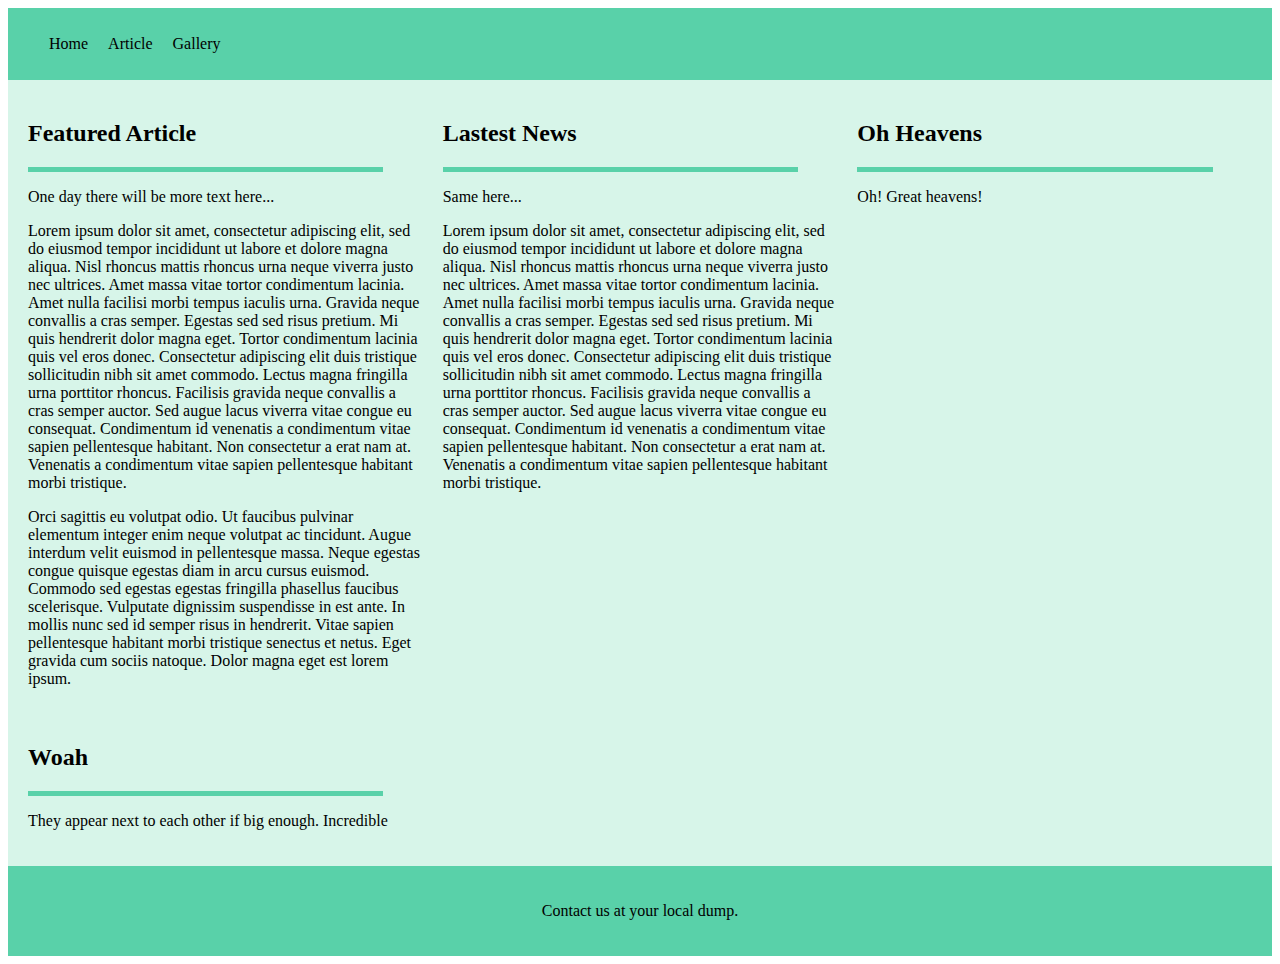
<file: index.html>
<!DOCTYPE html>
<html lang="en">
<head>
    <meta charset="UTF-8">
    <meta name="viewport" content="width=device-width, initial-scale=1.0">
    <title>Newspaper Landing Page</title>
    <link rel="stylesheet" href="css/style.css">
</head>
<body>
<!-- Heading -->
    <header>
        <nav>
            <div class="hamburger">☰</div>
            <ul>
                <li><a href="index.html">Home</a></li>
                <li><a href="article.html">Article</a></li>
                <li><a href="gallery.html">Gallery</a></li>
            </ul>
        </nav>
    </header>
<!-- End of Heading -->

<main>
    <section class="featured-article">
        <h2>Featured Article</h2>
        <div class="section-break">&nbsp</div>
            <!-- Content below -->
        <p>One day there will be more text here...</p>
        <p>Lorem ipsum dolor sit amet, consectetur adipiscing elit, sed do eiusmod tempor incididunt ut labore et dolore magna aliqua. Nisl rhoncus mattis rhoncus urna neque viverra justo nec ultrices. Amet massa vitae tortor condimentum lacinia. Amet nulla facilisi morbi tempus iaculis urna. Gravida neque convallis a cras semper. Egestas sed sed risus pretium. Mi quis hendrerit dolor magna eget. Tortor condimentum lacinia quis vel eros donec. Consectetur adipiscing elit duis tristique sollicitudin nibh sit amet commodo. Lectus magna fringilla urna porttitor rhoncus. Facilisis gravida neque convallis a cras semper auctor. Sed augue lacus viverra vitae congue eu consequat. Condimentum id venenatis a condimentum vitae sapien pellentesque habitant. Non consectetur a erat nam at. Venenatis a condimentum vitae sapien pellentesque habitant morbi tristique.</p>
        <p>Orci sagittis eu volutpat odio. Ut faucibus pulvinar elementum integer enim neque volutpat ac tincidunt. Augue interdum velit euismod in pellentesque massa. Neque egestas congue quisque egestas diam in arcu cursus euismod. Commodo sed egestas egestas fringilla phasellus faucibus scelerisque. Vulputate dignissim suspendisse in est ante. In mollis nunc sed id semper risus in hendrerit. Vitae sapien pellentesque habitant morbi tristique senectus et netus. Eget gravida cum sociis natoque. Dolor magna eget est lorem ipsum.</p>
    </section>
    <section class="latest-news">
        <h2>Lastest News</h2>
        <div class="section-break">&nbsp</div>
            <!-- Content below -->
        <p>Same here...</p>
        <p>Lorem ipsum dolor sit amet, consectetur adipiscing elit, sed do eiusmod tempor incididunt ut labore et dolore magna aliqua. Nisl rhoncus mattis rhoncus urna neque viverra justo nec ultrices. Amet massa vitae tortor condimentum lacinia. Amet nulla facilisi morbi tempus iaculis urna. Gravida neque convallis a cras semper. Egestas sed sed risus pretium. Mi quis hendrerit dolor magna eget. Tortor condimentum lacinia quis vel eros donec. Consectetur adipiscing elit duis tristique sollicitudin nibh sit amet commodo. Lectus magna fringilla urna porttitor rhoncus. Facilisis gravida neque convallis a cras semper auctor. Sed augue lacus viverra vitae congue eu consequat. Condimentum id venenatis a condimentum vitae sapien pellentesque habitant. Non consectetur a erat nam at. Venenatis a condimentum vitae sapien pellentesque habitant morbi tristique.</p>
    </section>
    <section class="dummy">
        <h2>Oh Heavens</h2>
        <div class="section-break">&nbsp</div>
            <!-- Content below -->
        <p>Oh! Great heavens!</p>
    </section>
    <section class="woah">
        <h2>Woah</h2>
        <div class="section-break">&nbsp</div>
            <!-- Content below -->
        <p>They appear next to each other if big enough. Incredible</p>
    </section>
</main>

<!-- Footer -->
<footer>
    <p>Contact us at your local dump.</p>
</footer>
<!-- End of Footer -->

<!-- Javascript -->

<script>
    document.querySelector('.hamburger').addEventListener('click', function() {
    document.querySelector('nav ul').classList.toggle('active');
});
</script>

<!-- Javascript End -->
</body>
</html>
</file>
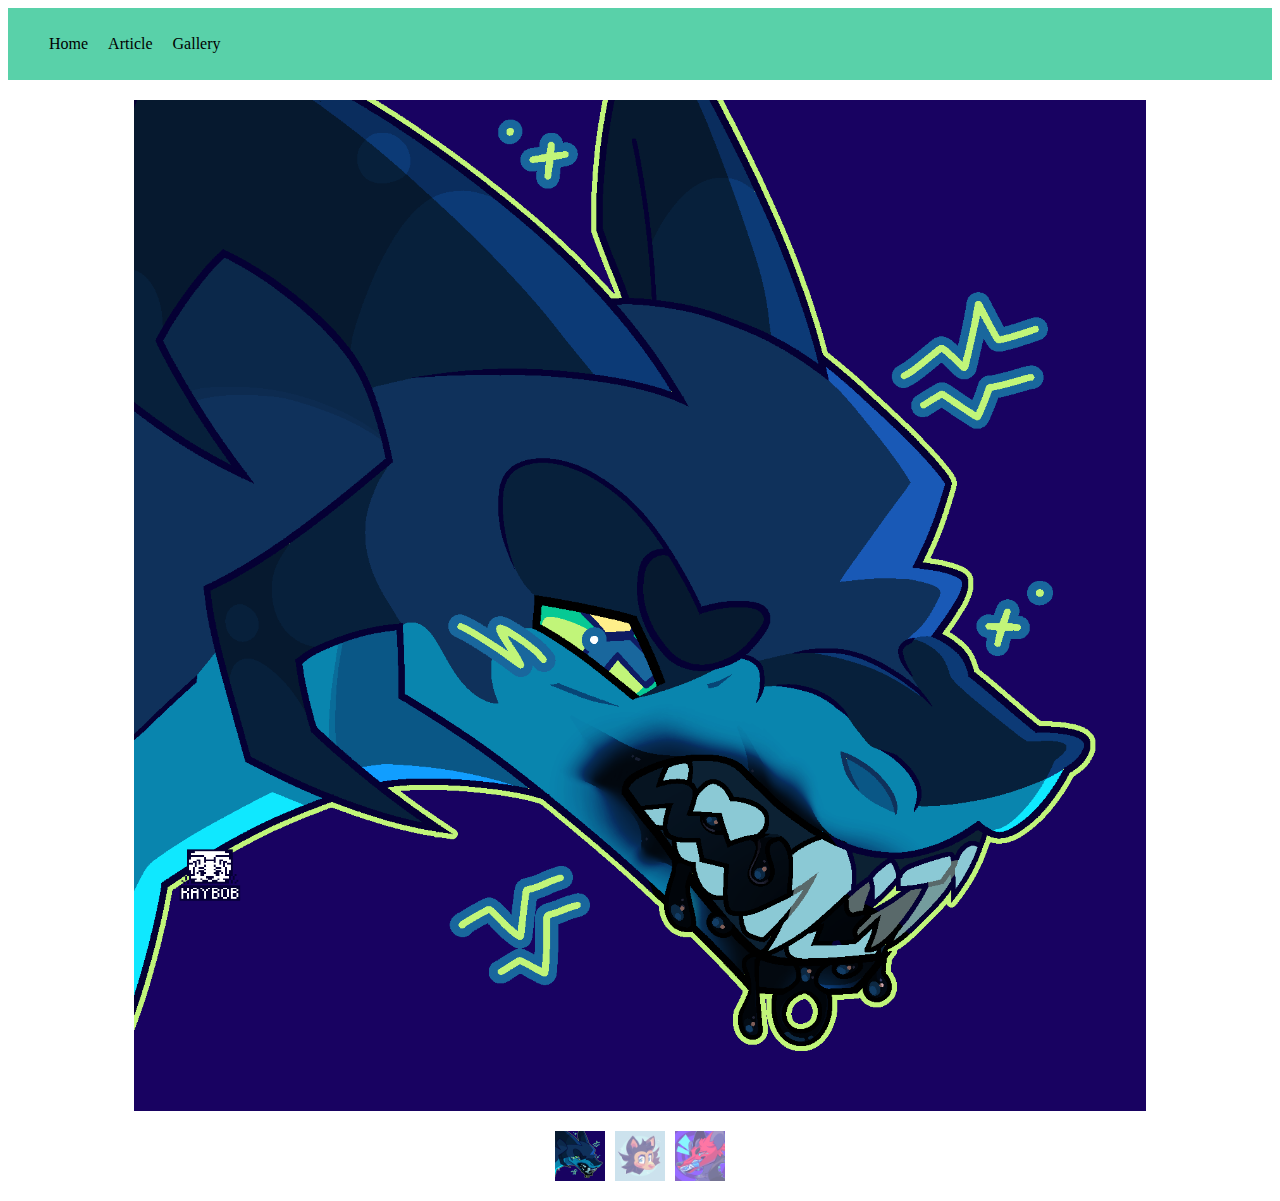
<file: gallery.html>
<!DOCTYPE html>
<html lang="en">
<head>
    <meta charset="UTF-8">
    <meta name="viewport" content="width=device-width, initial-scale=1.0">
    <title>Photo Gallery</title>
    <link rel="stylesheet" href="css/style.css">
</head>
<body>
    <!-- Heading -->

    <header>
        <nav>
            <div class="hamburger">☰</div>
            <ul>
                <li><a href="index.html">Home</a></li>
                <li><a href="article.html">Article</a></li>
                <li><a href="gallery.html">Gallery</a></li>
            </ul>
        </nav>
    </header>

    <!-- Heading End -->

    <div class="slider-container">
        <div class="slider">
            <div class="slides">
                <img src="images/Dragon.png" alt="Image 1">
                <img src="images/Kev.png" alt="Image 2">
                <img src="images/Red guy.png" alt="Image 3">

            </div>
            <div class="thumbnails"></div>
        </div>
    </div>
<!-- Navigation End-->
<!-- Javascript -->

<script>
    document.querySelector('.hamburger').addEventListener('click', function() {
        document.querySelector('nav ul').classList.toggle('active');
    });

    document.addEventListener('DOMContentLoaded', function () {
        const slides = document.querySelectorAll('.slides img');
        const thumbnailsContainer = document.querySelector('.thumbnails');
        const slideInterval = 2000; // Interval time in milliseconds (3 seconds in this example)
        let slideIndex = 0; // Current slide index
        let slideIntervalId; // Variable to store the interval ID

        // Function to create thumbnails
        slides.forEach((slide, index) => {
            // Create thumbnail
            const thumbnail = document.createElement('img');
            thumbnail.src = slide.src;
            thumbnail.alt = `Thumbnail ${index + 1}`;
            thumbnail.addEventListener('click', () => {
                goToSlide(index);
            }); //
            thumbnailsContainer.appendChild(thumbnail);
        });

        // Highlight the initial active thumbnail
        thumbnailsContainer.children[slideIndex].classList.add('active-thumbnail');

        // Function to transition to next slide
        function nextSlide() {
            slideIndex = (slideIndex + 1) % slides.length;
            goToSlide(slideIndex);
        }

        // Set interval for automatic slide transition
        slideIntervalId = setInterval(nextSlide, slideInterval);

        // Stop automatic slide transition when user hovers over thumbnails
        thumbnailsContainer.addEventListener('mouseover', () => {
            clearInterval(slideIntervalId);
        });

        // Resume automatic slide transition when user moves mouse out of thumbnails
        thumbnailsContainer.addEventListener('mouseout', () => {
            slideIntervalId = setInterval(nextSlide, slideInterval); // Reassign the interval ID
        });

        // Function to go to a specific slide
        function goToSlide(index) {
            slides.forEach((slide, i) => {
                slide.style.transform = `translateX(-${index * 100}%)`;
            });

            // Remove active class from all thumbnails
            thumbnailsContainer.querySelectorAll('img').forEach(thumbnail => {
                thumbnail.classList.remove('active-thumbnail');
            });

            // Add active class to the current thumbnail
            thumbnailsContainer.children[index].classList.add('active-thumbnail');

            slideIndex = index;
        }
    });
</script>


<!-- Javascript End -->
</body>
</html>
</file>
<file: css/style.css>
header {
    display: flex;
    justify-content: space-between;
    align-items: center;
    padding: 1px;
    background-color: #59d1a9;
    position: sticky;
    top: 0; /* Stick the nav element at the top of the viewport */
    background-color: #59d1a9; /* Add a background color for better visibility */
    z-index: 1000; /* Ensure the nav stays on top of other content */
}

.article-header {
    display: flex;
    flex-direction: column;
    align-items: center;
    gap: 10px;
    padding: 20px;
    background-color: #59d1a9;
    position: static;
    top: 0; /* Stick the nav element at the top of the viewport */
    background-color: #59d1a9; /* Add a background color for better visibility */
    z-index: 1; /* Ensure the nav stays on top of other content */
}

footer {
    display: flex;
    justify-content: center;
    align-items: center;
    padding: 20px;
    background-color: #59d1a9;
}

nav {
    display: flex;
    justify-content: center;
    padding: 10px 0;
}


nav ul {
    list-style: none;
    display: flex;
    gap: 20px;
}

nav a {
    text-decoration: none;
    color: #000;
}

main {
    display: grid;
    grid-template-columns: repeat(auto-fit, minmax(350px, 1fr));
    gap: 20px;
    padding: 20px;
    background-color: #d7f5e9;
}

.article-content {
    display: grid;
    grid-template-columns: 3fr 1fr; /* 3:1 ratio between columns | 1fr means to take up 100% of the space in a collumn */
    gap: 20px;
    padding: 20px;
    position: sticky;
}

.sidebar {
    display: flex;
    flex-direction: column;
    gap: 10px;
}

.advertisement {
    padding: 10px;
    border: 6px solid #ffffff;
    text-align: center;
    color: #555; /* font color for the ad only */
    background-color: #ffffff;
    position: sticky;
    top: 0; /* Stick the nav element at the top of the viewport */
    z-index: 1000; /* Ensure the nav stays on top of other content */
}

.photo-gallery {
    display: grid;
    grid-template-columns: repeat(auto-fit, minmax(200px, 1fr));
    gap: 20px;
    padding: 20px;
}

.photo img {
    width: 100%; /* important to make sure that images are fully responsive */
    height: auto; /* makes it maintain the og aspect ratio */
}

.gallery-controls {
    display: flex;
    justify-content: center;
    gap: 10px;
    padding: 20px;
}

/* HAMBURGER MENU! */
.hamburger {
    display: none;
    cursor: pointer;
    font-size: 40px;
    padding-left: 20px;
}

/* Hide regular nav on small screens */
@media (max-width: 768px) {
    .hamburger {
        display: block; /* shows the menu */
    }

    nav ul {
        flex-direction: column;
        display: none; /* hides nav items at first */
    }

    nav ul.active {
        display: flex; /* displays nav items in a column */
    }
    .advertisement {
        display: none; /* Hide the advertisement */
    }
    .article-content {
        display: grid;
        grid-template-columns: 1fr; /* 3:1 ratio between columns | 1fr means to take up 100% of the space in a collumn */
        gap: 20px;
        padding: 20px;
        position: sticky;
    }
}

.slider-container {
    width: 80%;
    margin: 20px auto;
 }
 
 .slider {
    position: relative;
 }
 
 .slides {
    display: flex;
    overflow-x: hidden;
 }
 
 
 .slides img {
    width: 100%;
    height: auto;
    transition-duration: 1s;
 }
 
 
 .thumbnails {
    display: flex;
    justify-content: center;
    margin-top: 20px;
 }
 
 
 .thumbnails img {
    width: 50px;
    height: auto;
    margin: 0 5px;
    cursor: pointer;
    opacity: 0.6;
    transition-duration: 0.5s;
 }
 
 
 .thumbnails img:hover {
    opacity: 1;
    transition-duration: 0.5s;
 }
 
 .active-thumbnail {
    opacity: 1 !important;
}

/* For Dead Kevin section */
.image-container {
    max-width: 60%; /* Ensure the image doesn't exceed its container width */
    margin-bottom: 20px; /* Add margin below the image */
}

.image-container img {
    width: 100%; /* Make the image fill its container width */
    height: auto; /* Maintain aspect ratio */
}

.preview-image {
    cursor: pointer;
    max-width: 100%;
    height: auto;
 }
 
 .enlarged {
    position: fixed;
    top: 50%;
    left: 50%;
    transform: translate(-50%, -50%);
    max-width: 80vw; 
    max-height: 80vh;
    z-index: 9999;
    padding: 20%;
 }

 .enlarged img {
    width: auto;
    max-height: 100%;
}

 .no-scroll {
    overflow: hidden;
}

.section-break {
    background-color: #59d1a9;
    max-height: 5px;
    max-width: 90%;
    display: flex;
    justify-content: flex-start; /* Aligns content to the start (left) */
}
</file>
